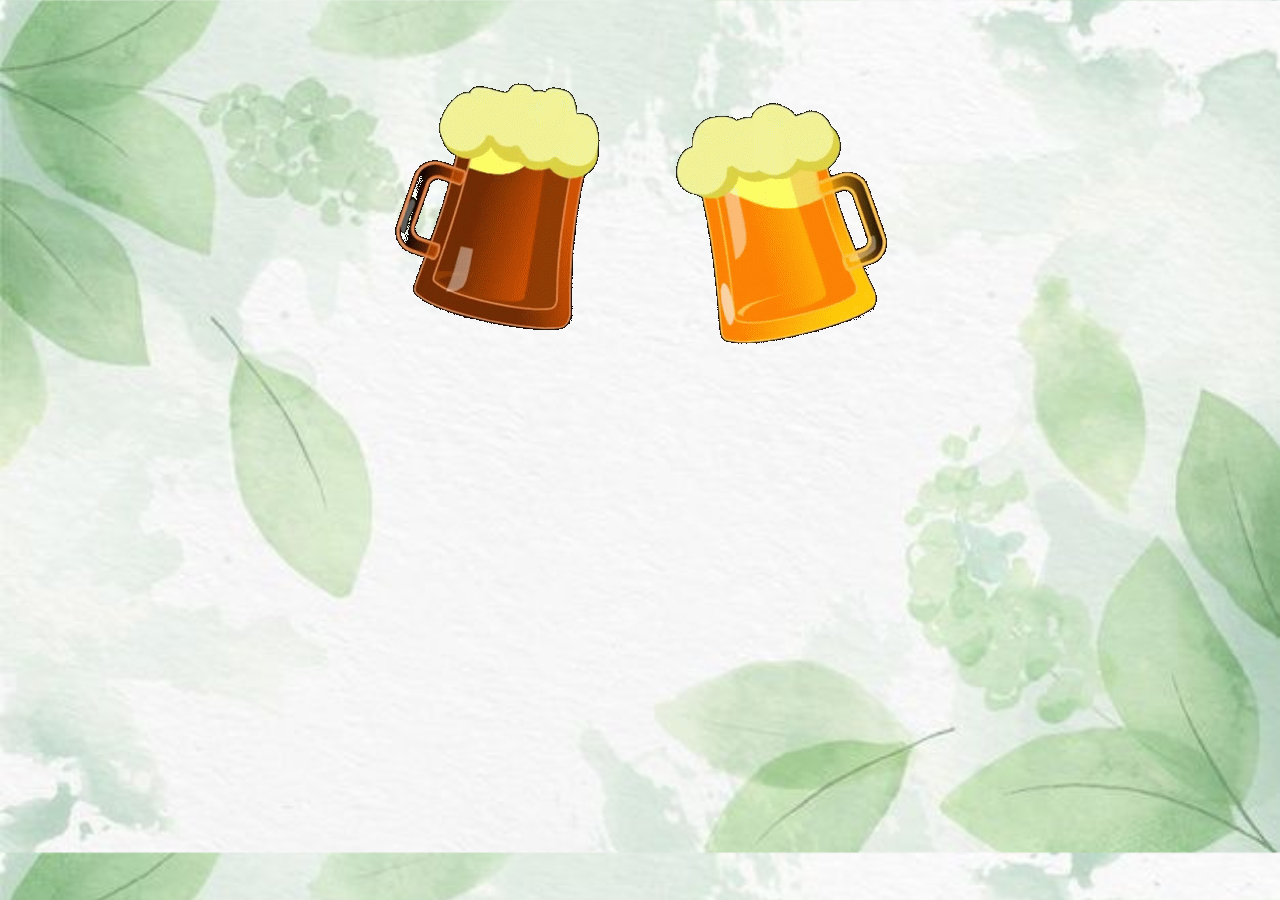
<file: index.html>
<!DOCTYPE html>
<html lang="en">
<head>
    <meta charset="UTF-8">
    <meta name="viewport" content="width=device-width, initial-scale=1.0">
    <title>Happy Birthday</title>
    <link rel="stylesheet" href="style.css">
    <link rel="stylesheet" href="https://cdnjs.cloudflare.com/ajax/libs/font-awesome/6.5.2/css/all.min.css" integrity="sha512-SnH5WK+bZxgPHs44uWIX+LLJAJ9/2PkPKZ5QiAj6Ta86w+fsb2TkcmfRyVX3pBnMFcV7oQPJkl9QevSCWr3W6A==" crossorigin="anonymous" referrerpolicy="no-referrer" />
</head>
<body>
    <div class="mug">
        <img src="mug2.gif">
    </div>

    <div class="click">
        <i  class="fa-solid fa-hand-sparkles hand"></i>
    </div>
</body>
</html>
</file>
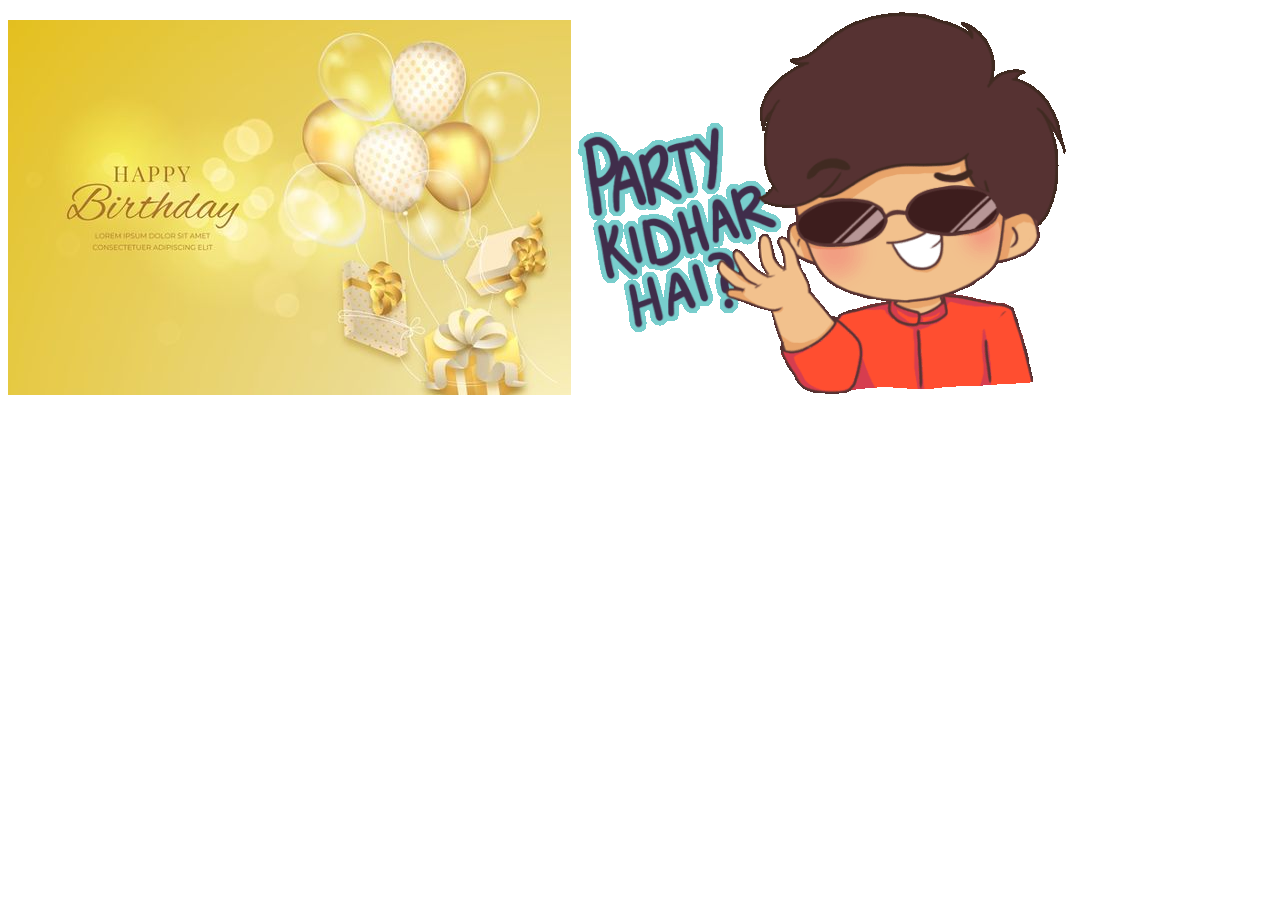
<file: index2.html>
<!DOCTYPE html>
<html lang="en">
<head>
    <meta charset="UTF-8">
    <meta name="viewport" content="width=device-width, initial-scale=1.0">
    <title>Wish</title>
</head>
<body>
    <img src="h2.jpg" alt="" srcset="">
    <img src="party-indian.gif" alt="" srcset="">
</body>
</html>
</file>
<file: style.css>
body{
    background-image: url(back.jpg);
    background-size: cover;
}

.mug{
    display: flex;
    justify-content: center;
}

.click{
    display: inline-block;
    margin-left: 700px;
    cursor: grab;
    font-size: 100px;
}


/* .hand{
    width: 00px;
    height: 50px;
    font-size: 20px;
} */
</file>
